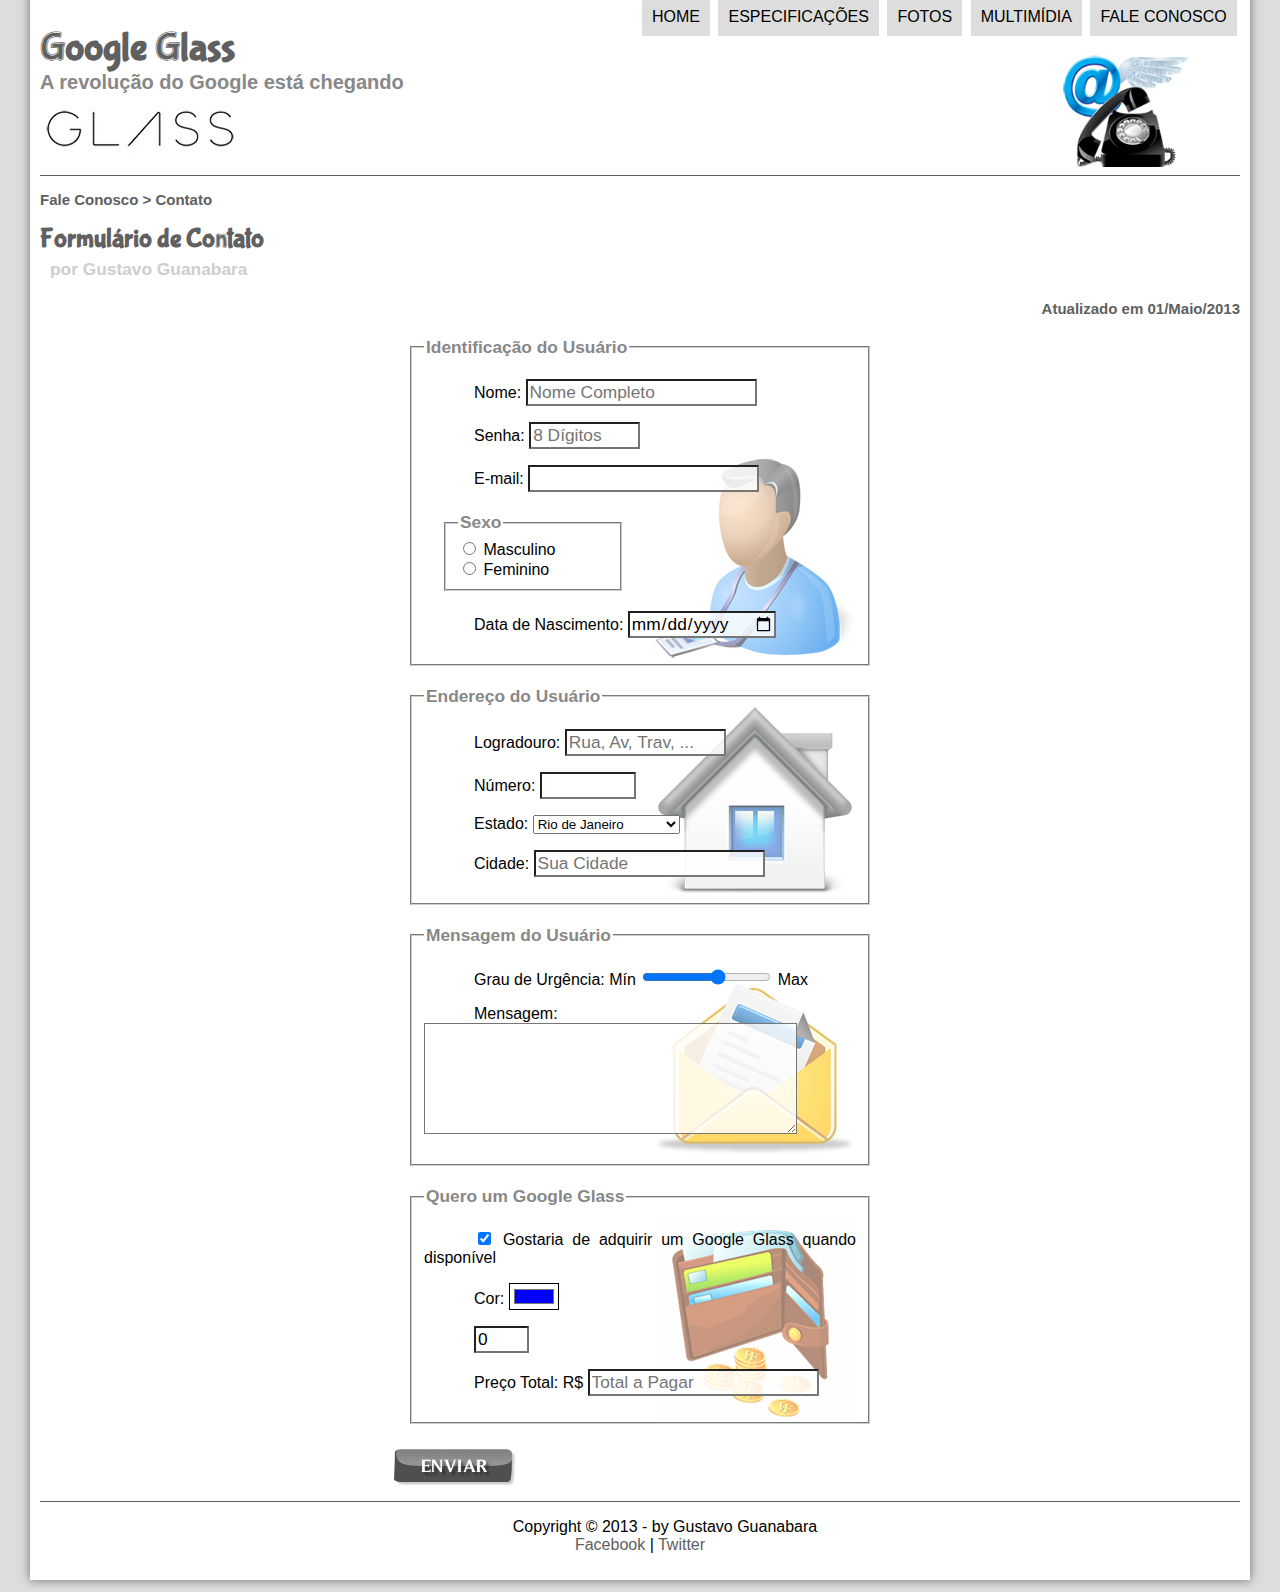
<file: fale-conosco.html>
<!DOCTYPE html>
<html lang=pt-br>

<head>
  <meta charset="utf-8" />
  <title>Tudo sobre Google Glass</title>
  <link rel="stylesheet" href="_css/estilo.css" />
  <link rel="stylesheet" href="_css/form.css" />
  <script language="javascript" src="_javascript/funcoes.js"></script>
  <script>
    function calc_total() {
      var qtd = parseInt(document.getElementById('cQtd').value)
      tot = qtd * 1500;
      document.getElementById('cTot').value = tot;
    }
  </script>
</head>

<body>
  <div id="interface">
    <header id="cabecalho">
      <hgroup>
        <h1>Google Glass</h1>
        <h2>A revolução do Google está chegando</h2>
      </hgroup>

      <img id="icone" src="_imagens/contato.png" />

      <nav id="menu">
        <h1>Menu Principal</h1>
        <ul type="disc">
          <li onmouseover="mudaFoto('_imagens/home.png')" onmouseout="mudaFoto('_imagens/contato.png')"><a
              href="index.html">Home</a></li>
          <li onmouseover="mudaFoto('_imagens/especificacoes.png')" onmouseout="mudaFoto('_imagens/contato.png')"><a
              href="specs.html">Especificações</a></li>
          <li onmouseover="mudaFoto('_imagens/fotos.png')" onmouseout="mudaFoto('_imagens/contato.png')"><a
              href="fotos.html">Fotos</a></li>
          <li onmouseover="mudaFoto('_imagens/multimidia.png')" onmouseout="mudaFoto('_imagens/contato.png')"><a
              href="multimidia.html">Multimídia</a></li>
          <li onmouseover="mudaFoto('_imagens/contato.png')" onmouseout="mudaFoto('_imagens/contato.png')"><a
              href="fale-conosco.html">Fale conosco</a></li>
        </ul>
      </nav>
    </header>

    <section id="corpo-full">
      <article id="noticia-principal">
        <header id="cabecalho-artigo">
          <hgroup>
            <h3>Fale Conosco > Contato</h3>
            <h1>Formulário de Contato</h1>
            <h2>por Gustavo Guanabara</h2>
            <h3 class="direita">Atualizado em 01/Maio/2013</h3>
          </hgroup>
        </header>

        <form method="post" id="fContato" action="mailto:contato@cursoemvideo.com" oninput="calc_total();">
          <fieldset id="usuario">
            <legend>Identificação do Usuário</legend>
            <p> <label for="cNome">Nome:</label> <input type="text" name="tNome" id="cNome" size="20" maxlength="40"
                placeholder="Nome Completo" /> </p>
            <p><label for="cSenha"> Senha:</label> <input type="password" name="tSenha" id="cSenha" size="8"
                maxlength="8" placeholder="8 Dígitos" /> </p>
            <p> <label for="cMail">E-mail:</label> <input type="email" name="tMail" id="cMail" size="20"
                maxlength="40" /> </p>
            <fieldset id="sexo">
              <legend> Sexo </legend>
              <input type="radio" name="tSexo" id="cMasc" /> <label for="cMasc"> Masculino</label> <br />
              <input type="radio" name="tSexo" id="cFem" /> <label for="cFem">Feminino </label>
            </fieldset>
            <p> <label for="cNasc">Data de Nascimento: </label> <input type="date" name="tNasc" id="cNasc" /> </p>
          </fieldset>

          <fieldset id="endereco">
            <legend> Endereço do Usuário </legend>
            <p> <label for="cRua"> Logradouro:</label> <input type="text" name="tRua" id="cRua" size="13" maxlength="80"
                placeholder="Rua, Av, Trav, ..." /> </p>
            <p> <label for="cNum"> Número: </label><input type="number" name="tNum" id="cNum" min="0" max="99999" />
            </p>
            <p> <label for="cEst"> Estado: </label>
              <select name="tEst" id="cEst">
                <optgroup label="Região Sudeste">
                  <option value="RJ"> Rio de Janeiro</option>
                  <option value="SP"> São Paulo</option>
                  <option value="MG"> Minas Gerais</option>
                </optgroup>
                <optgroup label="Região Sul">
                  <option value="PR"> Paraná</option>
                  <option value="SC"> Santa Catarina </option>
                  <option value="RS">Rio Grande do Sul</option>
                </optgroup>
              </select> </p>
            <p> <label for="cCid"> Cidade: </label>
              <input type="text" name="tCid" id="cCis" size="20" maxlength="40" placeholder="Sua Cidade"
                list="cidades" />
            </p>
            <datalist id="cidades">
              <option value="Rio de Janeiro"></option>
              <option value="Nova Iguaçu"></option>
              <option value="Niterói"></option>
              <option value="Belford Roxo"></option>
            </datalist>
          </fieldset>
          <fieldset id="mensagem">
            <legend> Mensagem do Usuário </legend>
            <p> <label for="cUrg"> Grau de Urgência: </label>
              Mín <input type="range" name="tUrg" id="cUrg" min="0" max="10" step="2" /> Max </p>
            <p> <label for="cMsg"> Mensagem: </label>
              <textarea name="tMsg" id="cMsg" cols="35" rows="5" placeholder="Deixe, aqui sua mensagem"> </textarea>
            </p>
          </fieldset>
          <fieldset id="pedido">
            <legend> Quero um Google Glass </legend>
            <p> <input type="checkbox" name="tPed" id="cPed" checked />
              <label for="cPed"> Gostaria de adquirir um Google Glass quando disponível</label></p>
            <p> <label for="cCor"> Cor:</label>
              <input type="color" name="rCor" id="cCor" value="#0000FF" />
            </p>
            <p> <label for="cQtd">
                <Quantidade: /label>
                  <input type="number" name="tQtd" id="cQtd" min="0" max="5" value="0" />
            </p>
            <p> <label for="cTot"> Preço Total: R$</label>
              <input type="text" name="tTot" id="cTot" placeholder="Total a Pagar" readonly />
            </p>
          </fieldset>


          <input type="image" src="_imagens/botao-enviar.png" />


        </form>
      </article>
    </section>
    <footer id="rodape">
      <p>Copyright &copy 2013 - by Gustavo Guanabara <br />
        <a href="http://facebook.com/cursosemvideo" target="_blank"> Facebook </a> |
        <a href="http://twitter.com/cursosemvideo" target="_blank"> Twitter</a></p>
    </footer>

  </div>
</body>

</html>
</file>
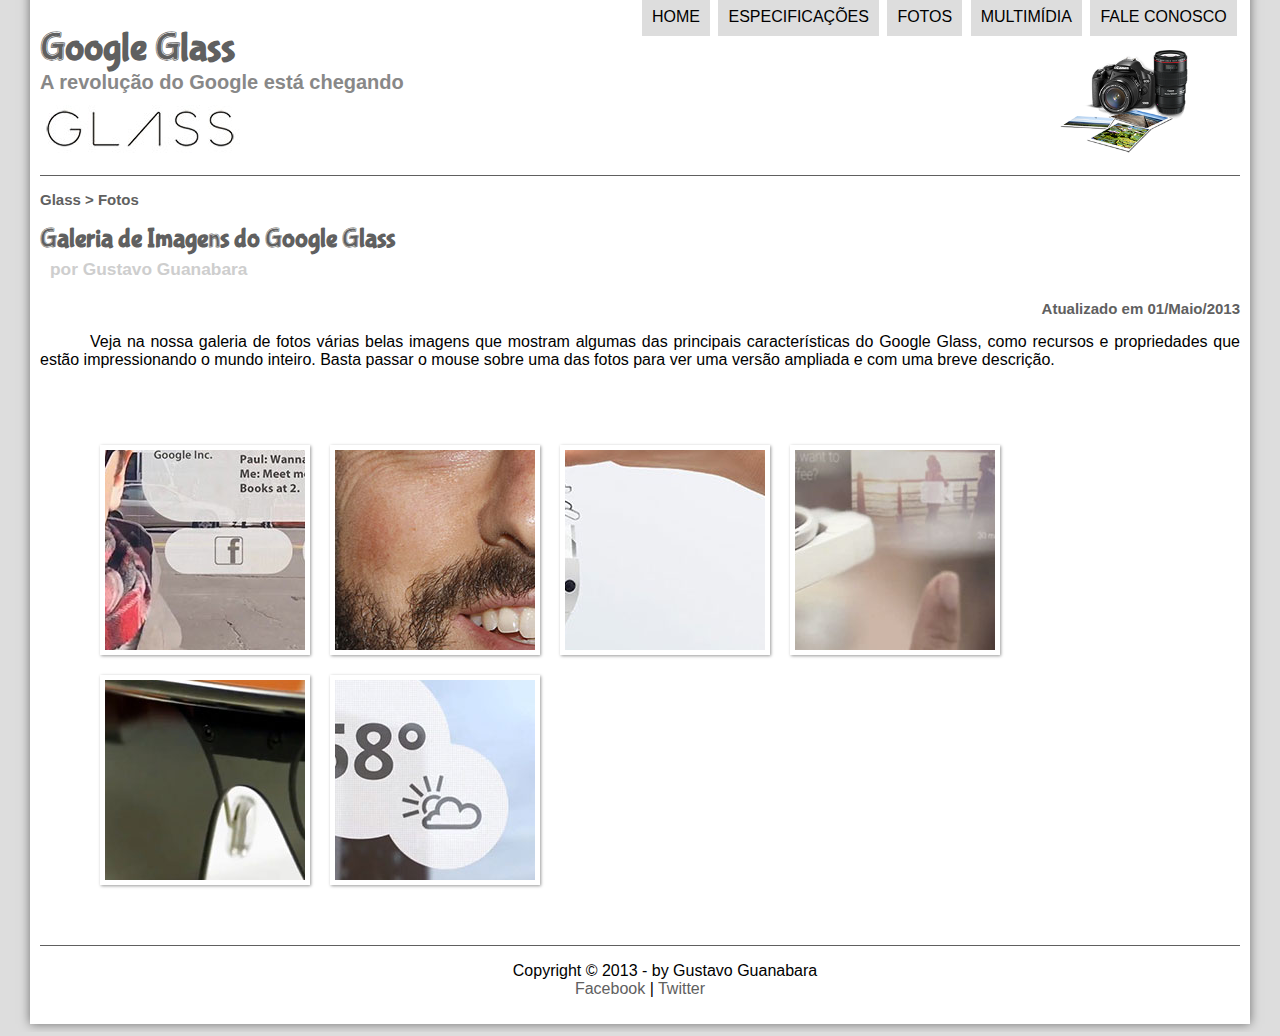
<file: fotos.html>
<!DOCTYPE html>
<html lang=pt-br>

<head>
  <meta charset="utf-8" />
  <title>Tudo sobre Google Glass</title>
  <link rel="stylesheet" type="text/css" href="_css/estilo.css" />
  <link rel="stylesheet" href="_css/fotos.css" />
</head>
<script language="javascript" src="_javascript/funcoes.js"></script>
</script>

<body>
  <div id="interface">
    <header id="cabecalho">
      <hgroup>
        <h1>Google Glass</h1>
        <h2>A revolução do Google está chegando</h2>
      </hgroup>

      <img id="icone" src="_imagens/fotos.png" />

      <nav id="menu">
        <h1>Menu Principal</h1>
        <ul type="disc">
          <li onmouseover="mudaFoto('_imagens/home.png')" onmouseout="mudaFoto('_imagens/fotos.png')"><a
              href="index.html">Home</a></li>
          <li onmouseover="mudaFoto('_imagens/especificacoes.png')" onmouseout="mudaFoto('_imagens/fotos.png')"><a
              href="specs.html">Especificações</a></li>
          <li onmouseover="mudaFoto('_imagens/fotos.png')" onmouseout="mudaFoto('_imagens/fotos.png')"><a
              href="fotos.html">Fotos</a></li>
          <li onmouseover="mudaFoto('_imagens/multimidia.png')" onmouseout="mudaFoto('_imagens/fotos.png')"><a
              href="multimidia.html">Multimídia</a></li>
          <li onmouseover="mudaFoto('_imagens/contato.png')" onmouseout="mudaFoto('_imagens/fotos.png')"><a
              href="fale-conosco.html">Fale conosco</a></li>
        </ul>
      </nav>
    </header>
    <section id="corpo-full">
      <article id="noticia-principal">
        <header id="cabecalho-artigo">
          <hgroup>
            <h3>Glass > Fotos</h3>
            <h1>Galeria de Imagens do Google Glass</h1>
            <h2>por Gustavo Guanabara </h2>
            <h3 class="direita"> Atualizado em 01/Maio/2013</h3>
          </hgroup>
        </header>
        <p>Veja na nossa galeria de fotos várias belas imagens que mostram algumas das principais características do
          Google Glass, como recursos e propriedades que estão impressionando o mundo inteiro. Basta passar o mouse
          sobre uma das fotos para ver uma versão ampliada e com uma breve descrição.</p>

        <ul id="album-fotos">
          <li id="foto01"><span> Agenda e lembretes</span></li>
          <li id="foto02"><span> Sergey Brin usando o Glass</span></li>
          <li id="foto03"><span> Leve e compacto</span></li>
          <li id="foto04"><span>Sensação de uma tela de 50"</span></li>
          <li id="foto05"><span> Vários tipos de lente</span></li>
          <li id="foto06"><span> Informações importantes</span></li>
        </ul>
      </article>
    </section>
    <footer id="rodape">
      <p>Copyright &copy 2013 - by Gustavo Guanabara <br />
        <a href="http://facebook.com/cursosemvideo" target="_blank"> Facebook </a> |
        <a href="http://twitter.com/cursosemvideo" target="_blank"> Twitter</a></p>
    </footer>

  </div>
</body>

</html>
</file>
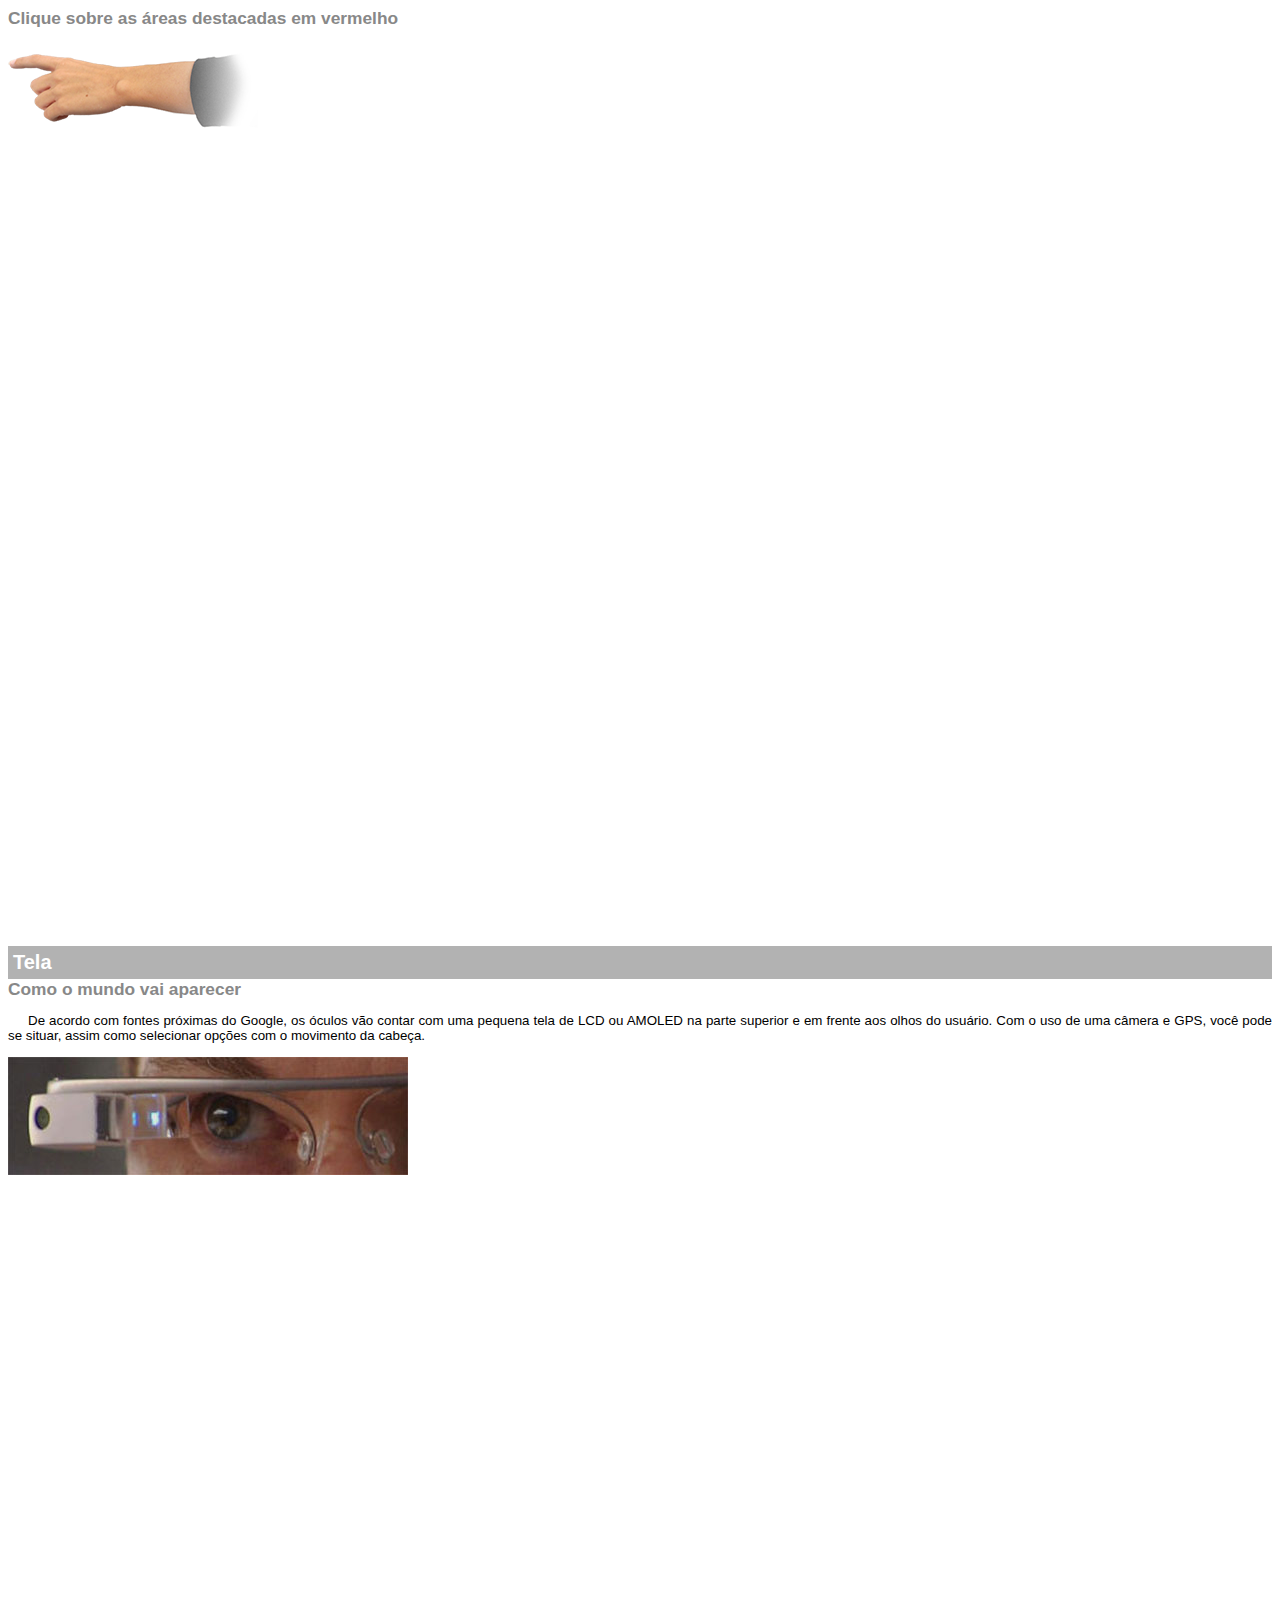
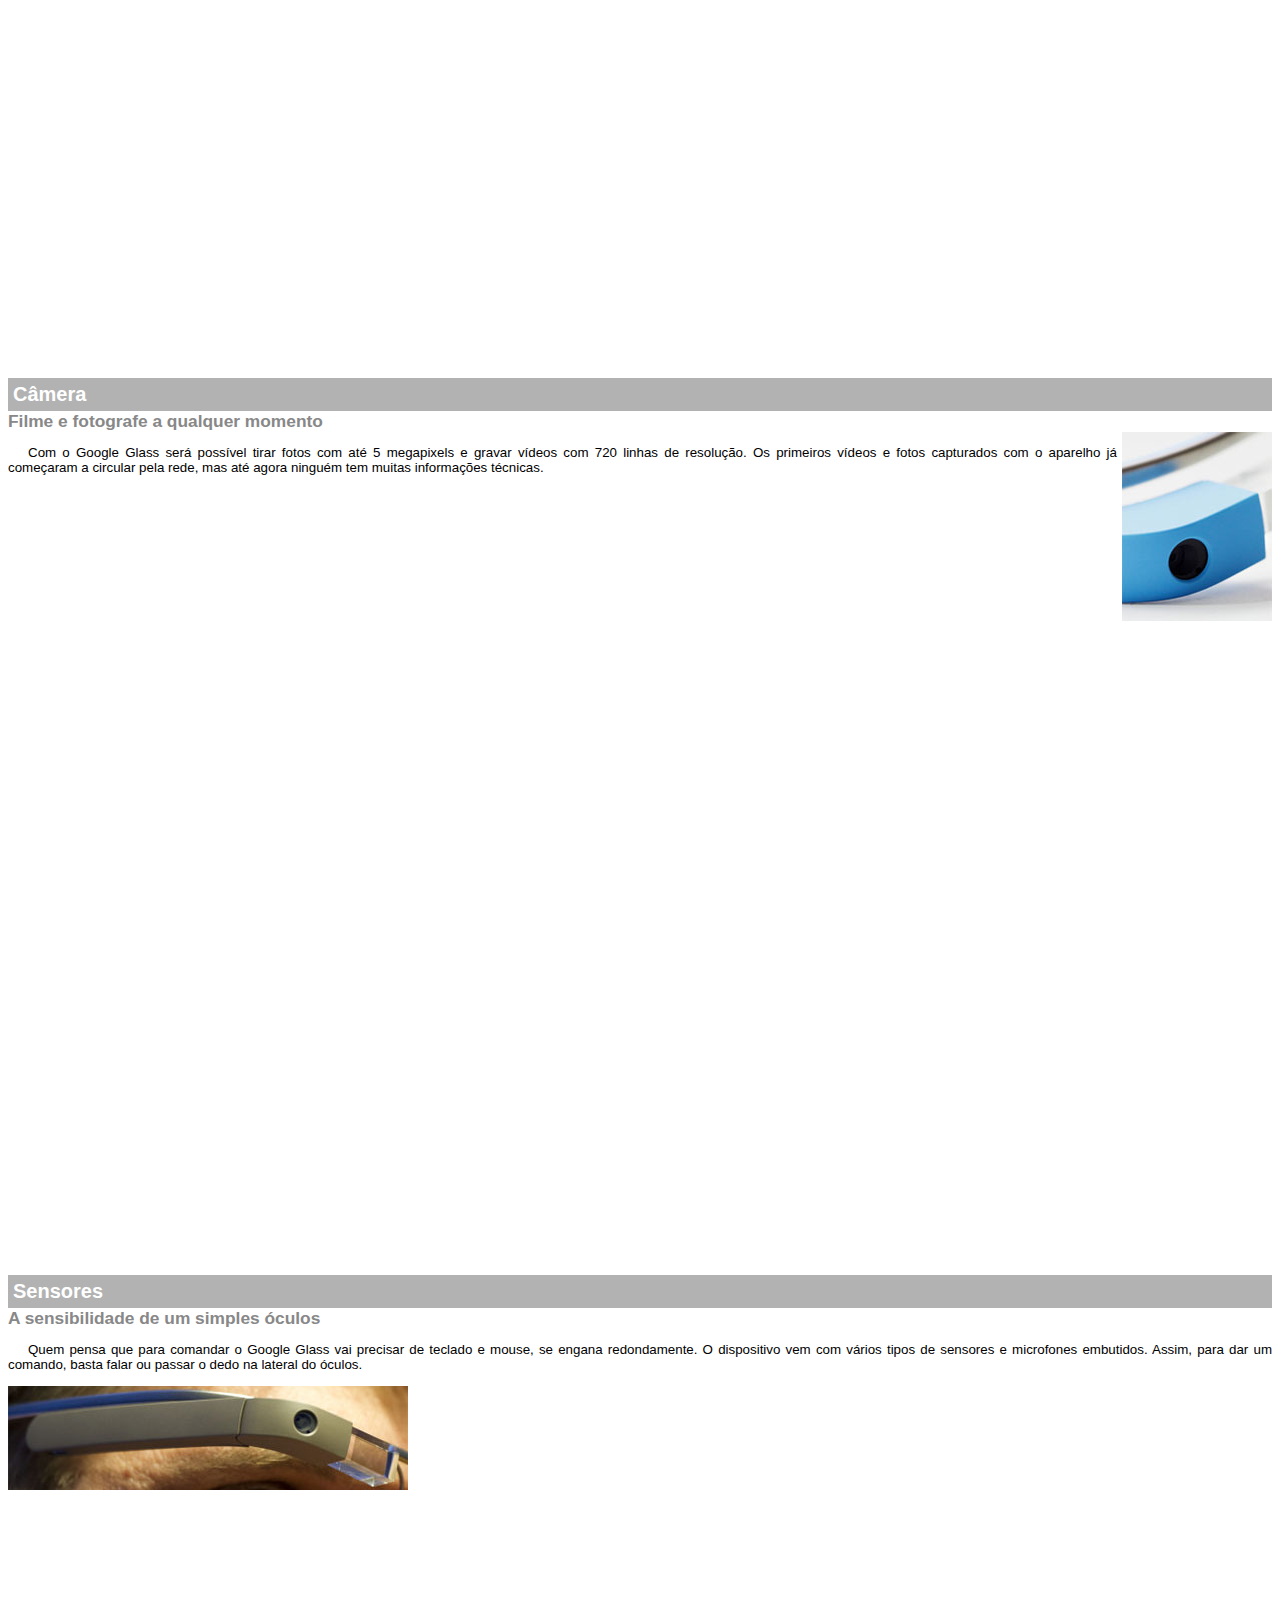
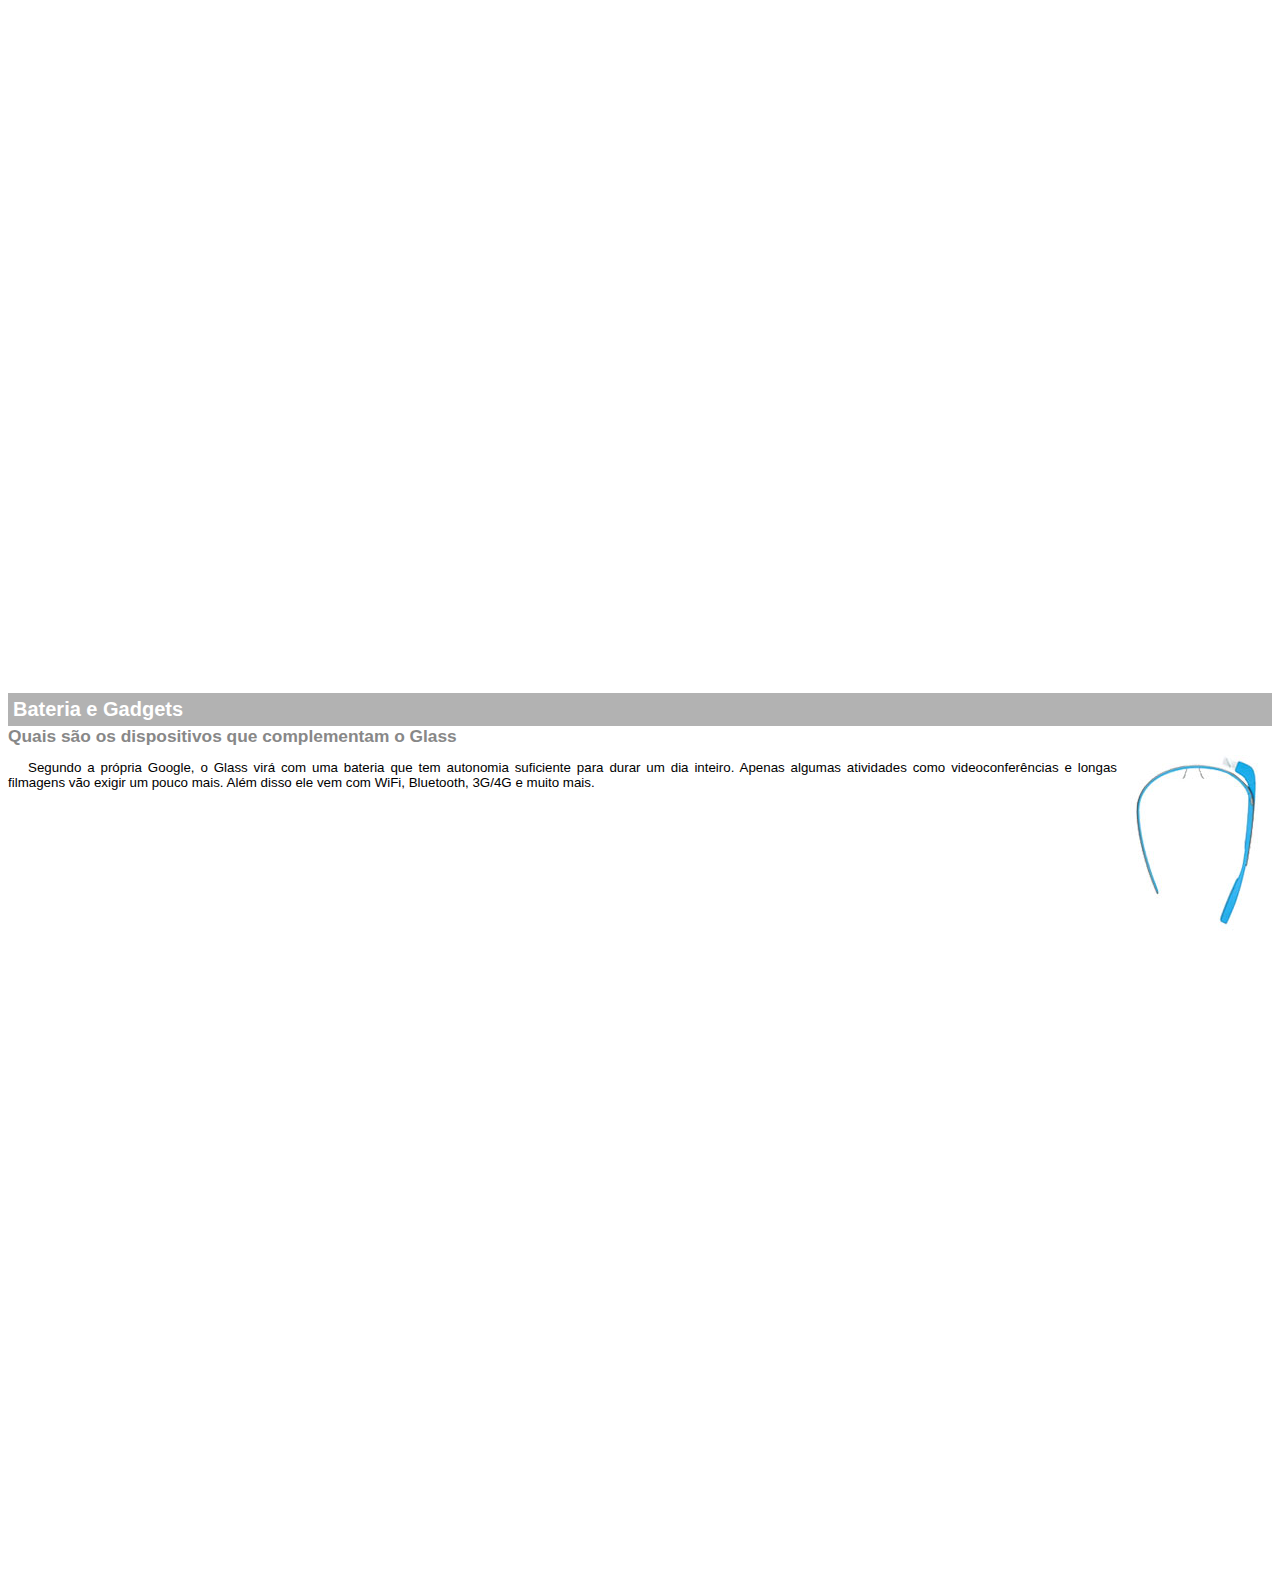
<file: google-glass.html>
<!DOCTYPE html>

<html>

<head>
  <meta charset="UTF-8" />
  <title>Informações sobre Google Glass</title>
  <style>
    body {
      font-family: Arial;
      font-size: 10pt;

    }

    p {
      text-align: justify;
      text-indent: 20px;
    }

    article h1 {
      font-size: 15pt;
      color: #ffffff;
      background-color: rgba(0, 0, 0, .3);
      padding: 5px;
      margin: 0px;
    }

    article h2 {
      font-size: 13pt;
      color: #888888;
      margin: 0px;
    }

    article {
      margin-bottom: 800px;
    }

    img.img-dir {
      display: block;
      float: right;
      margin-left: 5px;
    }
  </style>
</head>

<body>

  <article id="topo">
    <header>
      <h2>Clique sobre as áreas destacadas em vermelho</h2>
    </header>
    <img src="_imagens/mao.png" alt="Mão apontando para a esquerda" />
  </article>

  <article id="tela">
    <header>
      <h1>Tela</h1>
      <h2>Como o mundo vai aparecer</h2>
    </header>
    <p>De acordo com fontes próximas do Google, os óculos vão contar com uma pequena tela de LCD ou AMOLED na parte
      superior e em frente aos olhos do usuário. Com o uso de uma câmera e GPS, você pode se situar, assim como
      selecionar opções com o movimento da cabeça.</p>
    <img src="_imagens/det-tela.jpg" alt="Tela do Google Glass" />
  </article>

  <article id="camera">
    <header>
      <h1>Câmera</h1>
      <h2>Filme e fotografe a qualquer momento</h2>
    </header>
    <img src="_imagens/det-camera.jpg" class="img-dir" alt=" Cãmera do Google Glass" />
    <p>Com o Google Glass será possível tirar fotos com até 5 megapixels e gravar vídeos com 720 linhas de resolução. Os
      primeiros vídeos e fotos capturados com o aparelho já começaram a circular pela rede, mas até agora ninguém tem
      muitas informações técnicas.</p>
  </article>

  <article id="sensores">
    <header>
      <h1>Sensores</h1>
      <h2>A sensibilidade de um simples óculos</h2>
    </header>
    <p>Quem pensa que para comandar o Google Glass vai precisar de teclado e mouse, se engana redondamente. O
      dispositivo vem com vários tipos de sensores e microfones embutidos. Assim, para dar um comando, basta falar ou
      passar o dedo na lateral do óculos.</p>
    <img src="_imagens/det-touch.jpg" alt="Sensores do Google Glass" />
  </article>

  <article id="gadgets">
    <header>
      <h1>Bateria e Gadgets</h1>
      <h2>Quais são os dispositivos que complementam o Glass</h2>
    </header>
    <img src="_imagens/det-bateria.jpg" class="img-dir" alt=" Bateria e Gadgets do Glogle Glass" />
    <p>Segundo a própria Google, o Glass virá com uma bateria que tem autonomia suficiente para durar um dia inteiro.
      Apenas algumas atividades como videoconferências e longas filmagens vão exigir um pouco mais. Além disso ele vem
      com WiFi, Bluetooth, 3G/4G e muito mais.</p>
  </article>
</body>

</html>
</file>
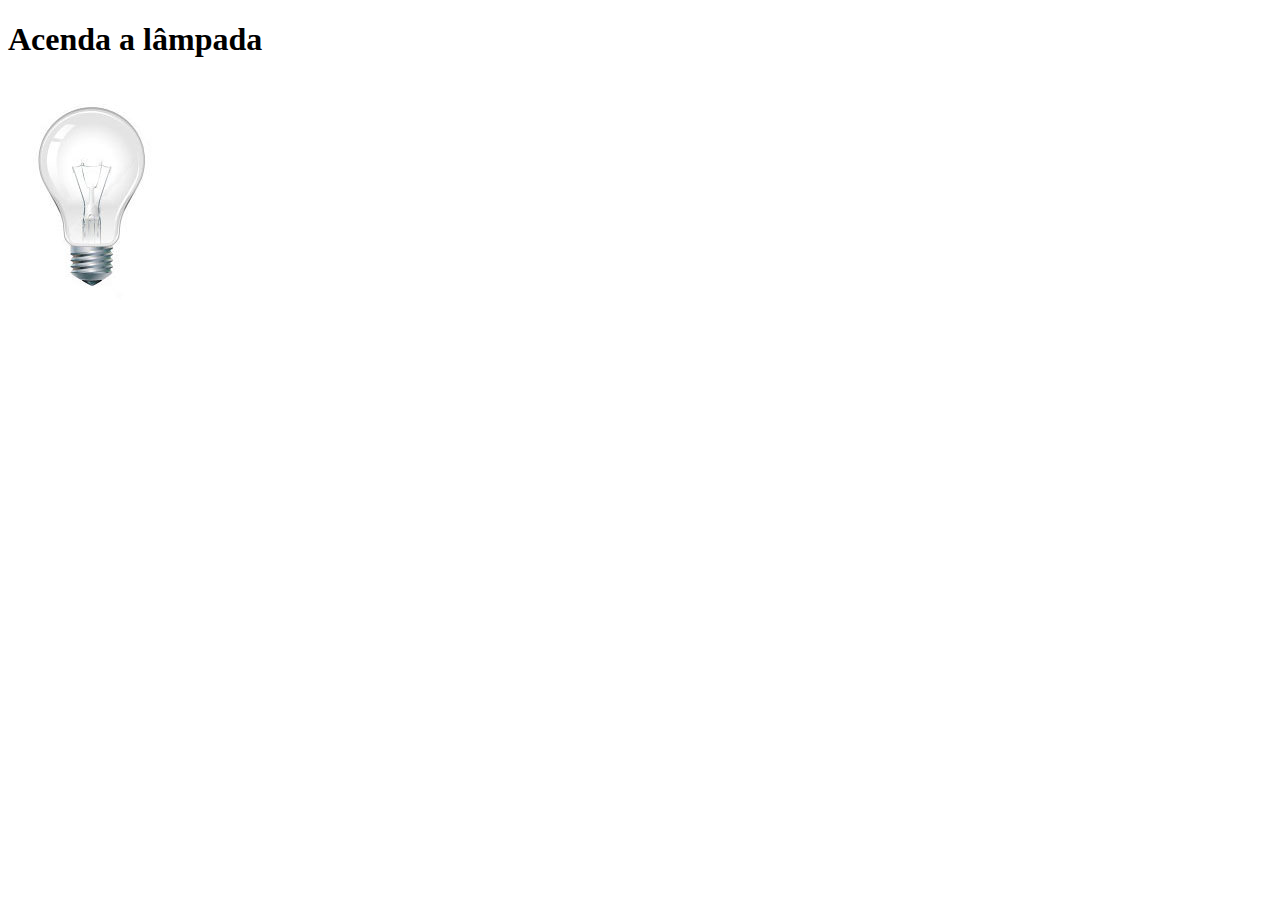
<file: Tests JavaScript2.0.html>
<!DOCTYPE html>
<html lang=pt-br>

<head>
	<meta charset="utf-8" />
	<title>Teste JavaScript</title>
	<script>
		function acendeLampada() {
			document.getElementById("luz").src = "_imagens/lampada-acesa.jpg";
		}
		function apagaLampada() {
			document.getElementById("luz").src = "_imagens/lampada-apagada.jpg";
		}
		function quebraLampada() {
			document.getElementById("luz").src = "_imagens/lampada-quebrada.jpg";

		}
	</script>
</head>

<body>
	<h1>Acenda a lâmpada</h1>
	<img src="_imagens/lampada-apagada.jpg" id=luz onmousemove="acendeLampada()" onmouseout="apagaLampada()"
		onclick="quebraLampada()" />


	<body />

</html>
</file>
<file: _css/estilo.css>
@charset"UTF-8";
@font-face {
	font-family:'FonteLogo';
	src: url("../_fonts/bubblegum-sans-regular.otf");
}
body {
	font-family: Arial, sans-serif;
	background-color: #dddddd;
	color: rgba (0,0,0,1)
}
div#interface {
	width: 1200px;
	background-color: #ffffff;
	margin: -20px auto 0px auto;
	box-shadow: 0px 0px 10px rgba(0,0,0,.5);  
	padding: 10px 10px 10px 10px;
	
}
p {
	text-align:justify;
	text-indent:50px;
}
a {
	color: #606060;
	text-decoration: none;
}
a:hover {
	text-decoration: underline;
}

header#cabecalho img#icone {
	position: absolute;
	left: 1060px;
	top: 50px;
    width: 130px;
}
header#cabecalho {
	border-bottom: 1px #606060 solid;
	height: 150px;
	background: url("../_imagens/glass-logo-peq.jpg") no-repeat 0px 80px;

}
header#cabecalho h1 {
	font-family: 'FonteLogo', sans-serif;
	font-size: 30pt;
	color: #606060;
	text-shadow: 1px 1px 1px rgba (0,0,0.6);
	padding: 0px;
	margin-bottom: 0px;
}
header#cabecalho h2 {
	font-family: Arial, sans-serif;
	color: #888888;
	font-size: 15pt;
	padding: 0px;
	margin-top: 0px;
}
 /* Formatação de imagens com legendas */

figure.foto-legenda { 
	display: inline-block; 
	position:relative;
	border: 8px solid white; 
	width:600px;
	box-shadow: 1px 1px 4px black;
}
figure.foto-legenda img {
	width: 100%;
    height: 100%; 
}

figure.foto-legenda figcaption {
	opacity:0;
	position: absolute;
	top:0px;
	background-color: rgba(0,0,0,.4);
	color: white;
	width: 100%;
	height: 100%;
	padding: 10px;
	box-sizing: border-box;
	transition: opacity 1s;
}

figure.foto-legenda:hover figcaption {
	opacity: 1;
}

    /* Formatação do menu */

nav#menu {
	display: block;
}

nav#menu ul {
	list-style: none;
	text-transform: uppercase;
	position: absolute;
	top: -20px;
	left: 600px;
}

nav#menu li {
	display: inline-block;
	background-color: #dddddd;
	padding: 10px;
	margin: 2px;
	transition: background-color 1s;
}

nav#menu li:hover {
	background-color: #606060;
}

nav#menu h1 {
display: none;
}
nav#menu a {
	color: #000000;
	text-decoration: none;
}

nav#menu a:hover {
	color: #ffffff;
	text-decoration: underline;
}
section#corpo {
	display: block;
	width: 700px;
	float: left; 
	border-right: 1px solid #606060;
	padding-right: 15px;
}
article#noticia-principal h2 {
	font-size: 13pt;
	color: 606060;
	background-color: #dddddd;
	padding: 5px 0px 5px 10px;
	margin: 10px 0px 10px 0px;
}
header#cabecalho-artigo h1 {
	font-family: 'FonteLogo', sans-serif;
	font-size: 20pt;
	color: #606060;
	margin-bottom: 0px;
	margin-top: 0px;
}
.direita{
	text-align: right;
}
header#cabecalho-artigo h2 {
	font-size: 13pt;
	color: #cecece;
	background-color: #ffffff;
	margin: 0px;
	
}
header#cabecalho-artigo h3 {
	font-size: 15px;
	color: #606060;
	
	
}

table#tabelaspec{
	border: 1px solid #606060;	
	border-spacing: 0px;
	margin-left: auto;
	margin-right: auto;
}
table#tabelaspec td {
	border: 1px solid #606060;
	padding: 10px;
	text-align: center;
	vertical-align: middle;
	
}
table#tabelaspec td.ce {
	color: #ffffff;
	background-color: #606060;
	vertical-align: top;
	font-weight: bold;
} 
table#tabelaspec td.cd {
	background-color: #cecece;
}
table#tabelaspec caption {
	color: #888888;
	font-size: 13pt;
	font-weight: bolder;
}
table#tabelaspec caption span {
	display:block;
	float:right;
	color: #000000;
	font-size: 8pt;
	margin-top: 10px;
}

aside#lateral {
	display: block;
	width: 450px;
	float: right;
	background-color: #dddddd;
	padding: 10px;
	margin-top: 10px;
	box-shadow: 2px 2px 2px rgba(0,0,0,.5) ;
}
aside#lateral h1 {
	font-family: 'FonteLogo', sans-serif;
	font-size: 20pt;
	color: #606060;
	margin-top:0px;
}
aside#lateral h2 {
	background-color: #606060;
	font-size: 13pt;
	color: #ffffff;
	padding: 5px;
	
}
footer#rodape {
	clear: both;
	border-top: 1px solid #606060;
}

footer#rodape p {
	text-align: center;
}
</file>
<file: _css/form.css>
@charset "UTF-8";

#fContato {
    margin: auto;
    width: 500px;
}
input, textarea {
	font-family :sans-serif;
	font-weight :normal;
	font-size :13pt;
	background-color: rgba(255,255,255,.8); 
	}
input:hover, textarea:hover {
		background-color :#dddddd;
	}
legend {
	color :#888888;
	font-weight :bold;
	font-size :13pt;
	font-family :sans-serif;
	}
	
fieldset {
	border-color: #cecece;
	margin: 20px;
	}
	
fieldset#sexo {
width: 150px;	
}

fieldset#usuario {
	background: url("../_imagens/icone-contato.png") no-repeat 95% 95%;
}
fieldset#endereco {
	background: url("../_imagens/icone-endereco.png") no-repeat 95% 95%;
}
fieldset#mensagem {
	background: url("../_imagens/icone-mensagem.png") no-repeat 95% 95%;
}
fieldset#pedido {
	background: url("../_imagens/icone-pagamento.png") no-repeat 95% 95%;
}
</file>
<file: _css/fotos.css>
@charset "UTF-8";

ul#album-fotos {
	width: 700;
	margin: 0 auto;
	padding: 50px;
	overflow: hidden;
	list-style: none;
}

ul#album-fotos li {
	float: left;
	width: 200px;
	height: 200px;
	margin: 10px;
	border: 5px solid #ffffff;
	background-color: #ffffff;
	box-shadow: 1px 1px 3px rgba(0,0,0,.4);
	-webkit-transition: all .4s ease-in;
}

ul#album-fotos span {
	opacity: 0;  
	color: #ffffff;
	text-shadow: 1px 1px 1px #000000;
	background-color: rgba(0,0,0,.3);
	font-size: 9pt;
	line-height: 370px;
	padding: 5px;
}

ul#album-fotos li:hover {
	-webkit-transform: scale(1.5);
}


ul#album-fotos li:hover span {
	opacity: 1;
}

ul#album-fotos li#foto01 {
	background: url('../_imagens/galeria-01.jpg') no-repeat;
	background-position: 50% 50%;
	background-size: 500px 500px;
	background-color: #ffffff;
}

ul#album-fotos li#foto01:hover {
	background-position: 0px 0px;
	background-size: 200px 200px;
}

ul#album-fotos li#foto02 {
	background: url('../_imagens/galeria-02.jpg') no-repeat;
	background-position: 50% 50%;
	background-size: 500px 500px;
	background-color: #ffffff;
}

ul#album-fotos li#foto02:hover {
	background-position: 0px 0px;
	background-size: 200px 200px;
}

ul#album-fotos li#foto03 {
	background: url('../_imagens/galeria-03.jpg') no-repeat;
	background-position: 50% 50%;
	background-size: 500px 500px;
	background-color: #ffffff;
}

ul#album-fotos li#foto03:hover {
	background-position: 0px 0px;
	background-size: 200px 200px;
}

ul#album-fotos li#foto04 {
	background: url('../_imagens/galeria-04.jpg') no-repeat;
	background-position: 50% 50%;
	background-size: 500px 500px;
	background-color: #ffffff;
} 

ul#album-fotos li#foto04:hover {
	background-position: 0px 0px;
	background-size: 200px 200px;
}

ul#album-fotos li#foto05 {
	background: url('../_imagens/galeria-05.jpg') no-repeat;
	background-position: 50% 50%;
	background-size: 500px 500px;
	background-color: #ffffff;
}

ul#album-fotos li#foto05:hover {
	background-position: 0px 0px;
	background-size: 200px 200px; 
}

ul#album-fotos li#foto06 {
	background: url('../_imagens/galeria-06.jpg') no-repeat;
	background-position: 50% 50%;
	background-size: 500px 500px;
	background-color: #ffffff;
}

ul#album-fotos li#foto06:hover {
	background-position: 0px 0px;
	background-size: 200px 200px;
}
</file>
